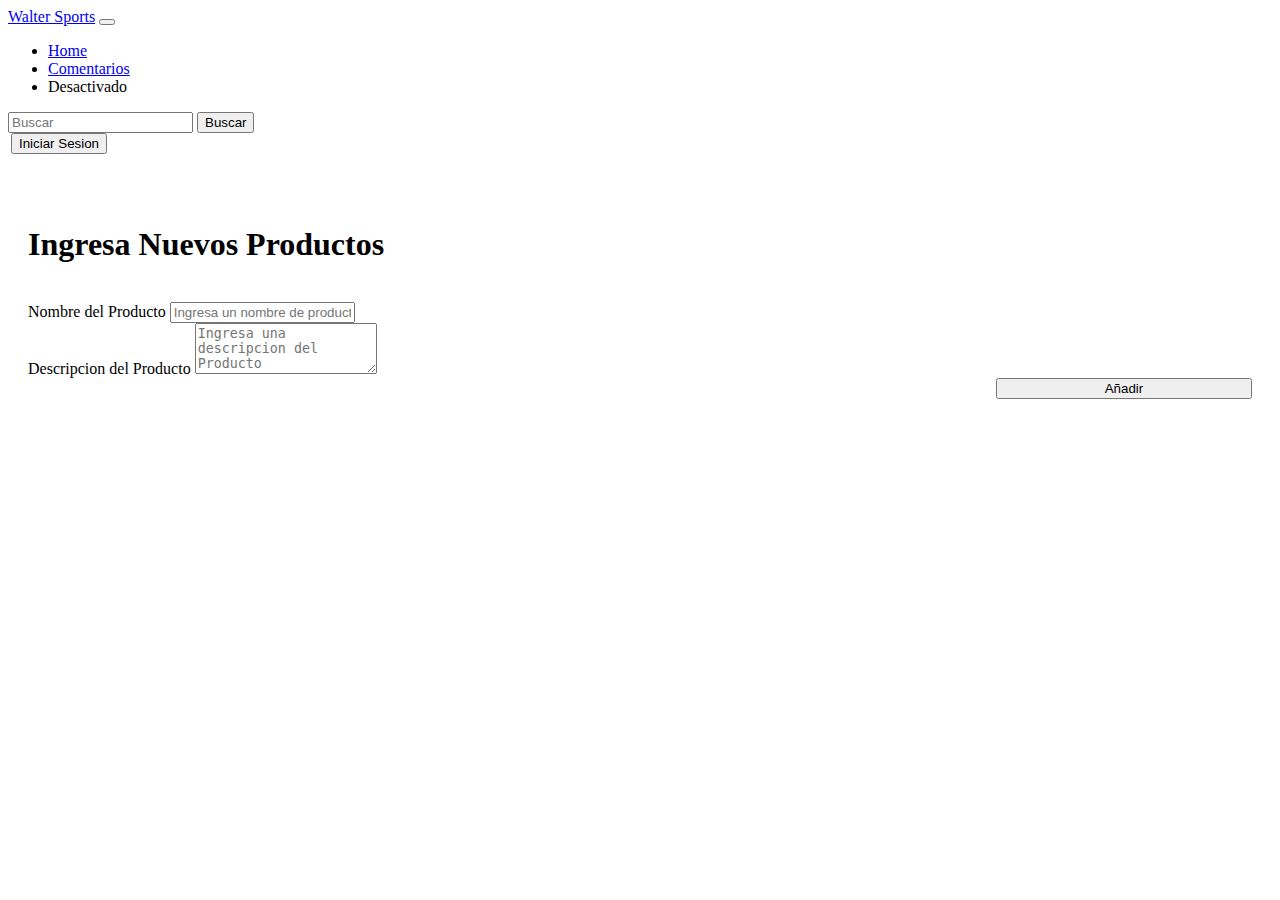
<file: index.html>
<!DOCTYPE html>
<html lang="en">
<head>
    <meta charset="UTF-8">
    <meta http-equiv="X-UA-Compatible" content="IE=edge">
    <meta name="viewport" content="width=device-width, initial-scale=1.0">
    <title>WALTER- Manejo del DOM</title>
    <link href="https://cdn.jsdelivr.net/npm/bootstrap@5.1.3/dist/css/bootstrap.min.css" rel="stylesheet" integrity="sha384-1BmE4kWBq78iYhFldvKuhfTAU6auU8tT94WrHftjDbrCEXSU1oBoqyl2QvZ6jIW3" crossorigin="anonymous">
    <link rel="stylesheet" href="styles/mainStyle.css" />
</head>
<body>

  <nav class="navbar navbar-expand-lg navbar-dark bg-dark">
    <div class="container-fluid">
      <a class="navbar-brand" href="./index.html">Walter Sports</a>
      <button id="btn-colapsado" class="navbar-toggler" type="button" data-bs-toggle="collapse" data-bs-target="#navbarSupportedContent" aria-controls="navbarSupportedContent" aria-expanded="false" aria-label="Toggle navigation">
        <span class="navbar-toggler-icon"></span>
      </button>
      <div class="collapse navbar-collapse" id="navbarSupportedContent">
        <ul class="navbar-nav me-auto mb-2 mb-lg-0">
          <li class="nav-item">
            <a class="nav-link active" aria-current="page" href="./index.html">Home</a>
          </li>
          <li class="nav-item">
            <a class="nav-link" href="./pages/comentarios.html">Comentarios</a>
          </li>
          
          <li class="nav-item">
            <a class="nav-link disabled">Desactivado</a>
          </li>
        </ul>
        <form class="d-flex">
          <input id="i-buscar" class="form-control me-2" type="search" placeholder="Buscar" aria-label="Search">
          <button id="btn-buscar" class="btn btn-outline-success" type="submit">Buscar</button>
        </form>
        <button id="sesion" class="btn btn-success">Iniciar Sesion</button>
      </div>
    </div>
  </nav>

  <!-- ------------------------------------------------------------------ -->
    <form action=""  id="form-principal">
        <h1>Ingresa Nuevos Productos</h1>
        <br>
        <div class="name-card mb-3">
          <label for="exampleFormControlInput1" class="form-label">Nombre del Producto</label>
          <input type="text" class="form-control" id="nomProducto" placeholder="Ingresa un nombre de producto">
        </div>
        <div class="description-card mb-3">
          <label for="exampleFormControlTextarea1" class="form-label">Descripcion del Producto</label>
          <textarea class="form-control" id="descripcion-producto" placeholder="Ingresa una descripcion del Producto" rows="3"></textarea>
        </div>
        <button class="btn-add btn btn-primary" type="submit">Añadir</button>
    </form>
    <div id="cards">
        
        <!-- <div class="card" >
            <img src="assets/producto-defecto.jpg" class="card-img-top" alt="icono de una persona enn blanco y negro">
            <div class="card-body">
              <h5 class="card-title">Card title</h5>
              <p class="card-text">Some quick example text to build on the card title and make up the bulk of the card's content.</p>
              <button class="btn btn-primary">Comprar</button>
            </div>
        </div> -->
    </div>
   <!--  <script src="https://cdn.jsdelivr.net/npm/bootstrap@5.1.3/dist/js/bootstrap.bundle.min.js" integrity="sha384-ka7Sk0Gln4gmtz2MlQnikT1wXgYsOg+OMhuP+IlRH9sENBO0LRn5q+8nbTov4+1p" crossorigin="anonymous"></script> -->
   <script src="https://code.jquery.com/jquery-3.6.0.js" integrity="sha256-H+K7U5CnXl1h5ywQfKtSj8PCmoN9aaq30gDh27Xc0jk=" crossorigin="anonymous"></script>
   <script src="/js/jQueryMain.js"></script>
    <script src="js/js.js"></script>
</body>
</html>
</file>
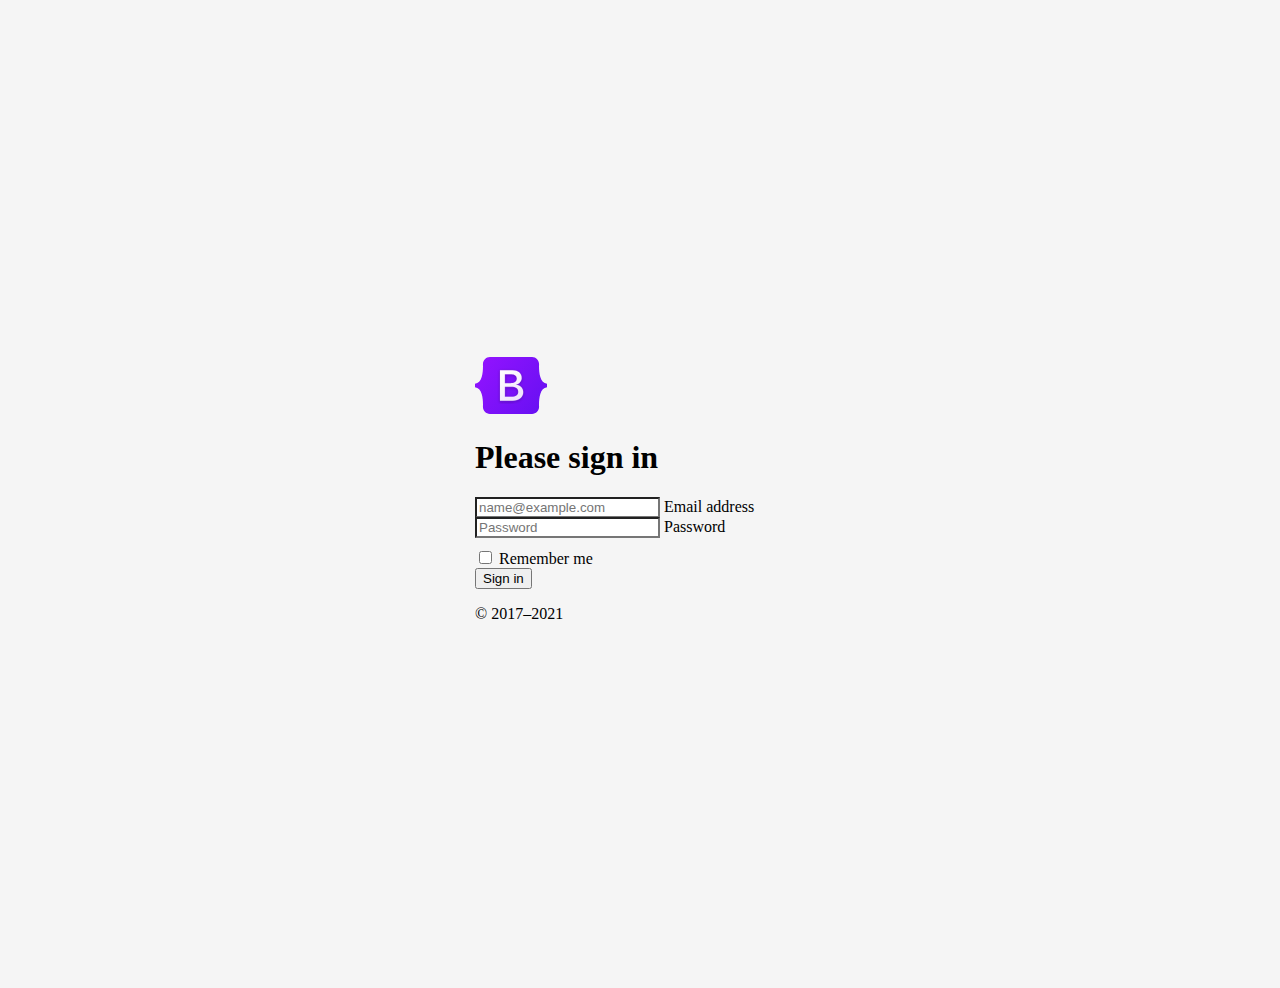
<file: pages/login.html>
<!doctype html>
<html lang="en">
  <head>
    <meta charset="utf-8">
    <meta name="viewport" content="width=device-width, initial-scale=1">
    <meta name="description" content="">
    <meta name="author" content="Mark Otto, Jacob Thornton, and Bootstrap contributors">
    <meta name="generator" content="Hugo 0.88.1">
    <title>Signin</title>

    <link rel="canonical" href="https://getbootstrap.com/docs/5.1/examples/sign-in/">

    

    <!-- Bootstrap core CSS -->
    <link href="https://cdn.jsdelivr.net/npm/bootstrap@5.1.3/dist/css/bootstrap.min.css" rel="stylesheet" integrity="sha384-1BmE4kWBq78iYhFldvKuhfTAU6auU8tT94WrHftjDbrCEXSU1oBoqyl2QvZ6jIW3" crossorigin="anonymous">
    <!-- <link href="../assets/bootstrap.min.css" rel="stylesheet"> -->
    <style>
      .bd-placeholder-img {
        font-size: 1.125rem;
        text-anchor: middle;
        -webkit-user-select: none;
        -moz-user-select: none;
        user-select: none;
      }

      @media (min-width: 768px) {
        .bd-placeholder-img-lg {
          font-size: 3.5rem;
        }
      }
    </style>

    
    <!-- Custom styles for this template -->
    <link href="../styles/signin.css" rel="stylesheet">
  </head>
  <body class="text-center">
    
<main class="form-signin">
  <form id="formulario">
    <img class="mb-4" src="../assets/bootstrap-logo.svg" alt="" width="72" height="57">
    <h1 class="h3 mb-3 fw-normal">Please sign in</h1>

    <div class="form-floating">
      <input id="email" type="email" class="form-control" id="floatingInput" placeholder="name@example.com">
      <label for="floatingInput">Email address</label>
    </div>
    <div class="form-floating">
      <input id="pass" type="password" class="form-control" id="floatingPassword" placeholder="Password">
      <label for="floatingPassword">Password</label>
    </div>

    <div class="checkbox mb-3">
      <label>
        <input type="checkbox" value="remember-me"> Remember me
      </label>
    </div>
    <button id="log" class="w-100 btn btn-lg btn-primary" type="submit">Sign in</button>
    <p class="mt-5 mb-3 text-muted">&copy; 2017–2021</p>
  </form>
</main>


    <script src="../js/pages/login.js"></script>
  </body>
</html>
</file>
<file: styles/mainStyle.css>
#form-principal{
    padding: 20px;
    display: flex;
    flex-direction: column;
    flex-wrap: wrap;
    
    justify-content: center;
    min-height: 20vw;
}
.name-card{
    
}
.description-card{
    
}
.btn-add{
    width:20vw;
    align-self: flex-end;
}
#cards{
    display: flex;
    flex-direction: row;
    flex-wrap: wrap;
    padding: 3px
}
.card{
    display: flex;
    flex-direction: column;
    width:20vw;
    margin: 2px;
    padding: 2px
   
}
.card-body{
    align-self: center;
    
    
}

.card-img-top{
    width: 10vw;
    height: 10vw;
    align-self: center;
}
#sesion{
    margin-left: 3px;
}
</file>
<file: styles/signin.css>
html,
body {
  height: 100%;
}

body {
  display: flex;
  align-items: center;
  padding-top: 40px;
  padding-bottom: 40px;
  background-color: #f5f5f5;
}

.form-signin {
  width: 100%;
  max-width: 330px;
  padding: 15px;
  margin: auto;
}

.form-signin .checkbox {
  font-weight: 400;
}

.form-signin .form-floating:focus-within {
  z-index: 2;
}

.form-signin input[type="email"] {
  margin-bottom: -1px;
  border-bottom-right-radius: 0;
  border-bottom-left-radius: 0;
}

.form-signin input[type="password"] {
  margin-bottom: 10px;
  border-top-left-radius: 0;
  border-top-right-radius: 0;
}
</file>
